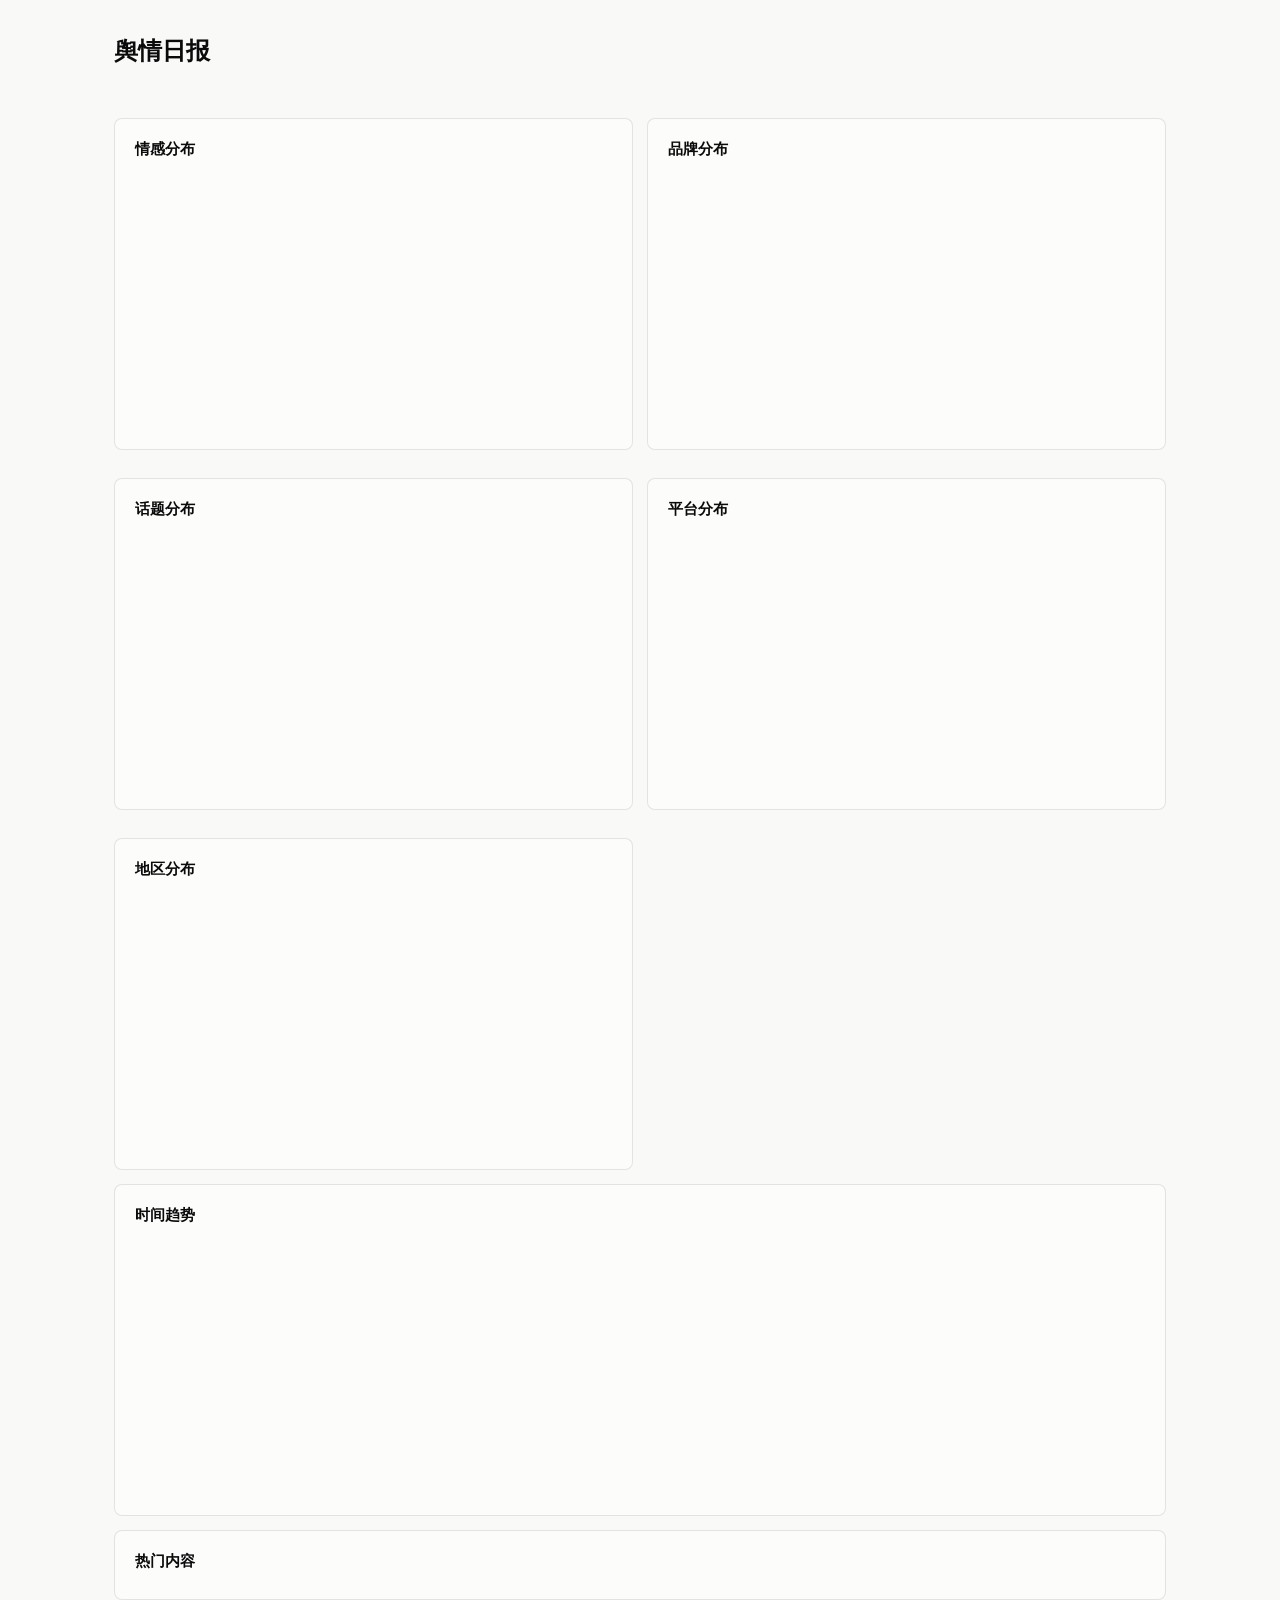
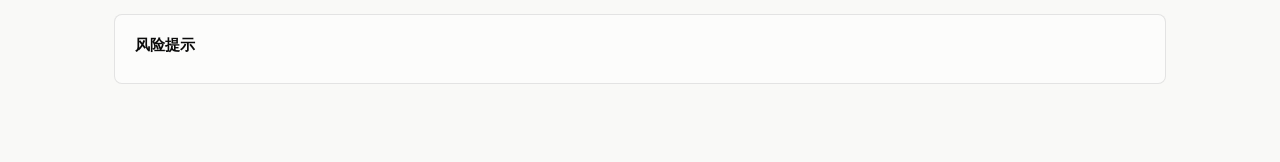
<file: templates/report.html>
<!DOCTYPE html>
<html lang="zh-CN">
<head>
<meta charset="utf-8">
<meta name="viewport" content="width=device-width, initial-scale=1">
<title>舆情日报</title>
<!-- 图表库 CDN（中国可用；如需离线可下载 echarts.min.js 放本地替换此 src） -->
<script src="https://cdn.bootcdn.net/ajax/libs/echarts/5.5.0/echarts.min.js"></script>
<style>
:root{
  --page:#f9f9f7; --surface:#fcfcfb;
  --ink:#0b0b0b; --ink2:#52514e; --muted:#898781;
  --grid:#e1e0d9; --border:rgba(11,11,11,0.10);
  --blue:#2a78d6; --green:#0ca30c; --red:#d03b3b; --gray:#898781;
}
*{box-sizing:border-box}
body{margin:0;background:var(--page);color:var(--ink);
  font-family:system-ui,-apple-system,"Segoe UI","Microsoft YaHei","PingFang SC",sans-serif;line-height:1.6}
.wrap{max-width:1100px;margin:0 auto;padding:32px 24px 64px}
header h1{margin:0 0 4px;font-size:24px;font-weight:700}
header .sub{color:var(--ink2);font-size:13px}
.lead{color:var(--ink2);font-size:14px;margin:12px 0 0;max-width:72ch}
.kpi{display:grid;grid-template-columns:repeat(3,1fr);gap:14px;margin:24px 0}
.kpi .card{padding:16px 18px}
.kpi .v{font-size:28px;font-weight:700;font-variant-numeric:tabular-nums}
.kpi .l{font-size:12px;color:var(--muted)}
.grid{display:grid;grid-template-columns:1fr 1fr;gap:14px;align-items:start}
.card{background:var(--surface);border:1px solid var(--border);border-radius:8px;padding:18px 20px;margin-bottom:14px}
.card h2{margin:0 0 2px;font-size:15px;font-weight:600}
.card .concl{color:var(--ink2);font-size:13px;margin:8px 0 0}
.chart{width:100%;height:260px}
ul.list{list-style:none;margin:8px 0 0;padding:0}
ul.list li{display:flex;gap:10px;padding:10px 0;border-top:1px solid var(--grid);font-size:13px}
ul.list li:first-child{border-top:none}
ul.list .meta{color:var(--muted);font-size:12px}
ul.list a{color:var(--blue);text-decoration:none}
.badge{display:inline-block;padding:0 8px;border-radius:10px;font-size:11px;line-height:20px;color:#fff;white-space:nowrap}
.b-neg{background:var(--red)} .b-pos{background:var(--green)} .b-neu{background:var(--gray)}
@media(max-width:760px){.grid{grid-template-columns:1fr}.kpi{grid-template-columns:1fr 1fr}}
</style>
</head>
<body>
<div class="wrap">
  <header>
    <h1 id="title">舆情日报</h1>
    <div class="sub" id="subtitle"></div>
    <p class="lead" id="overview"></p>
  </header>
  <div class="kpi" id="kpi"></div>
  <div class="grid">
    <div class="card"><h2>情感分布</h2><div class="chart" id="c-sentiment"></div><div class="concl" id="t-sentiment"></div></div>
    <div class="card"><h2>品牌分布</h2><div class="chart" id="c-brand"></div><div class="concl" id="t-brand"></div></div>
    <div class="card"><h2>话题分布</h2><div class="chart" id="c-topic"></div><div class="concl" id="t-topic"></div></div>
    <div class="card"><h2>平台分布</h2><div class="chart" id="c-platform"></div><div class="concl" id="t-platform"></div></div>
    <div class="card"><h2>地区分布</h2><div class="chart" id="c-country"></div><div class="concl" id="t-region"></div></div>
  </div>
  <div class="card"><h2>时间趋势</h2><div class="chart" id="c-time"></div><div class="concl" id="t-time"></div></div>
  <div class="card"><h2>热门内容</h2><ul class="list" id="c-top"></ul><div class="concl" id="t-top"></div></div>
  <div class="card"><h2>风险提示</h2><ul class="list" id="c-risk"></ul><div class="concl" id="t-risk"></div></div>
</div>
<script>
const REPORT = __REPORT_DATA__;
const S = REPORT.subdatasets, C = REPORT.conclusions || {}, K = S.kpi;
const SENTI = {'正面':'#0ca30c','中性':'#898781','负面':'#d03b3b','未知':'#c3c2b7'};
const BRAND = {'红旗':'#2a78d6','解放':'#eb6834','奔腾':'#1baf7a','集团':'#eda100'};
const BLUE = '#2a78d6', GRAY = '#c3c2b7';
const INK2 = '#52514e', MUTED = '#898781', GRID = '#e1e0d9', AXIS = '#c3c2b7';

const fmt = n => {
  if (n >= 1e8) return (n/1e8).toFixed(1)+'亿';
  if (n >= 1e4) return (n/1e4).toFixed(1)+'万';
  return Math.round(n).toLocaleString('zh-CN');
};
const esc = s => String(s==null?'':s).replace(/[&<>"']/g, c => ({'&':'&amp;','<':'&lt;','>':'&gt;','"':'&quot;',"'":'&#39;'}[c]));

document.getElementById('title').textContent = C.title || '舆情日报';
const ts = S.time_series || [];
const range = ts.length ? (ts[0].hour + ' ~ ' + ts[ts.length-1].hour) : '';
document.getElementById('subtitle').textContent = range;
document.getElementById('overview').textContent = C.overview || '';

const kpis = [['总提及', K.total], ['正面', K.positive], ['中性', K.neutral],
              ['负面', K.negative], ['总触达', fmt(K.total_reach)], ['总影响', fmt(K.total_impact)]];
document.getElementById('kpi').innerHTML = kpis.map(([l,v]) =>
  `<div class="card"><div class="v">${v}</div><div class="l">${l}</div></div>`).join('');

const baseAxis = {grid:{left:8,right:40,top:8,bottom:8,containLabel:true},
  xAxis:{type:'value',axisLabel:{color:MUTED},splitLine:{lineStyle:{color:GRID}}},
  yAxis:{type:'category',inverse:true,axisLabel:{color:INK2},axisLine:{lineStyle:{color:AXIS}}}};

function hasChart(){ return typeof echarts !== 'undefined'; }

function hBar(id, items, colorOf){
  if(!hasChart()) return;
  const el = echarts.init(document.getElementById(id));
  el.setOption(Object.assign({}, baseAxis, {
    yAxis:Object.assign({}, baseAxis.yAxis, {data:items.map(d=>d.name)}),
    series:[{type:'bar',barWidth:'60%',
      data:items.map(d=>({value:d.count,itemStyle:{color:colorOf(d.name)}})),
      itemStyle:{borderRadius:[0,4,4,0]},
      label:{show:true,position:'right',color:INK2},
      tooltip:{valueFormatter:v=>v.toLocaleString()}}]
  }));
}

function donut(id, items, colorOf){
  if(!hasChart()) return;
  const total = items.reduce((s,d)=>s+d.count,0);
  echarts.init(document.getElementById(id)).setOption({
    tooltip:{trigger:'item',formatter:p=>`${p.name}: ${p.value} (${p.percent}%)`},
    legend:{bottom:0,textStyle:{color:INK2}},
    series:[{type:'pie',radius:['52%','75%'],center:['50%','44%'],
      data:items.map(d=>({name:d.name,value:d.count,itemStyle:{color:colorOf(d.name)}})),
      label:{formatter:p=>`${p.name}\n${p.percent}%`,color:INK2},
      labelLine:{lineStyle:{color:AXIS}}}],
    graphic:{type:'text',left:'center',top:'40%',style:{text:String(total),fontSize:22,fontWeight:'bold',textAlign:'center',fill:'#0b0b0b'}}
  });
}

function line(id, hours, counts){
  if(!hasChart()) return;
  echarts.init(document.getElementById(id)).setOption({
    tooltip:{trigger:'axis'},
    grid:{left:8,right:16,top:16,bottom:8,containLabel:true},
    xAxis:{type:'category',data:hours,axisLabel:{color:MUTED},axisLine:{lineStyle:{color:AXIS}}},
    yAxis:{type:'value',axisLabel:{color:MUTED},splitLine:{lineStyle:{color:GRID}}},
    series:[{type:'line',data:counts,smooth:true,symbol:'none',
      lineStyle:{color:BLUE,width:2},areaStyle:{color:'rgba(42,120,214,0.10)'}}]
  });
}

function mentionLi(r){
  const b = r.sentiment==='负面'?'b-neg':r.sentiment==='正面'?'b-pos':'b-neu';
  const meta = [r.brand, r.domain, r.country].filter(Boolean).map(esc).join(' · ') + ' | 影响 ' + fmt(r.impact);
  const body = r.url ? `<a href="${esc(r.url)}" target="_blank" rel="noopener">${esc(r.title)}</a>` : `<span>${esc(r.title)}</span>`;
  return `<li><span class="badge ${b}">${esc(r.sentiment)}</span><div style="flex:1">${body}<div class="meta">${meta}</div></div></li>`;
}

hBar('c-brand', S.brand || [], n => BRAND[n] || GRAY);
hBar('c-topic', S.topic || [], () => BLUE);
hBar('c-platform', S.platform || [], () => BLUE);
hBar('c-country', S.country || [], () => BLUE);
donut('c-sentiment', (S.sentiment && Object.entries(S.sentiment).map(([k,v])=>({name:k,count:v}))) || [], n => SENTI[n] || GRAY);
line('c-time', ts.map(d=>d.hour.slice(11)), ts.map(d=>d.count));

document.getElementById('c-top').innerHTML = (S.top_mentions||[]).map(mentionLi).join('') || '<li>暂无数据</li>';
document.getElementById('c-risk').innerHTML = (S.risk_mentions||[]).map(mentionLi).join('') || '<li>本窗口无负面提及</li>';

const sec = C.sections || {};
['sentiment','brand','topic','platform','region','time','top','risk'].forEach(k => {
  const el = document.getElementById('t-'+k);
  if (el) el.textContent = sec[k] || '';
});
</script>
</body>
</html>
</file>
